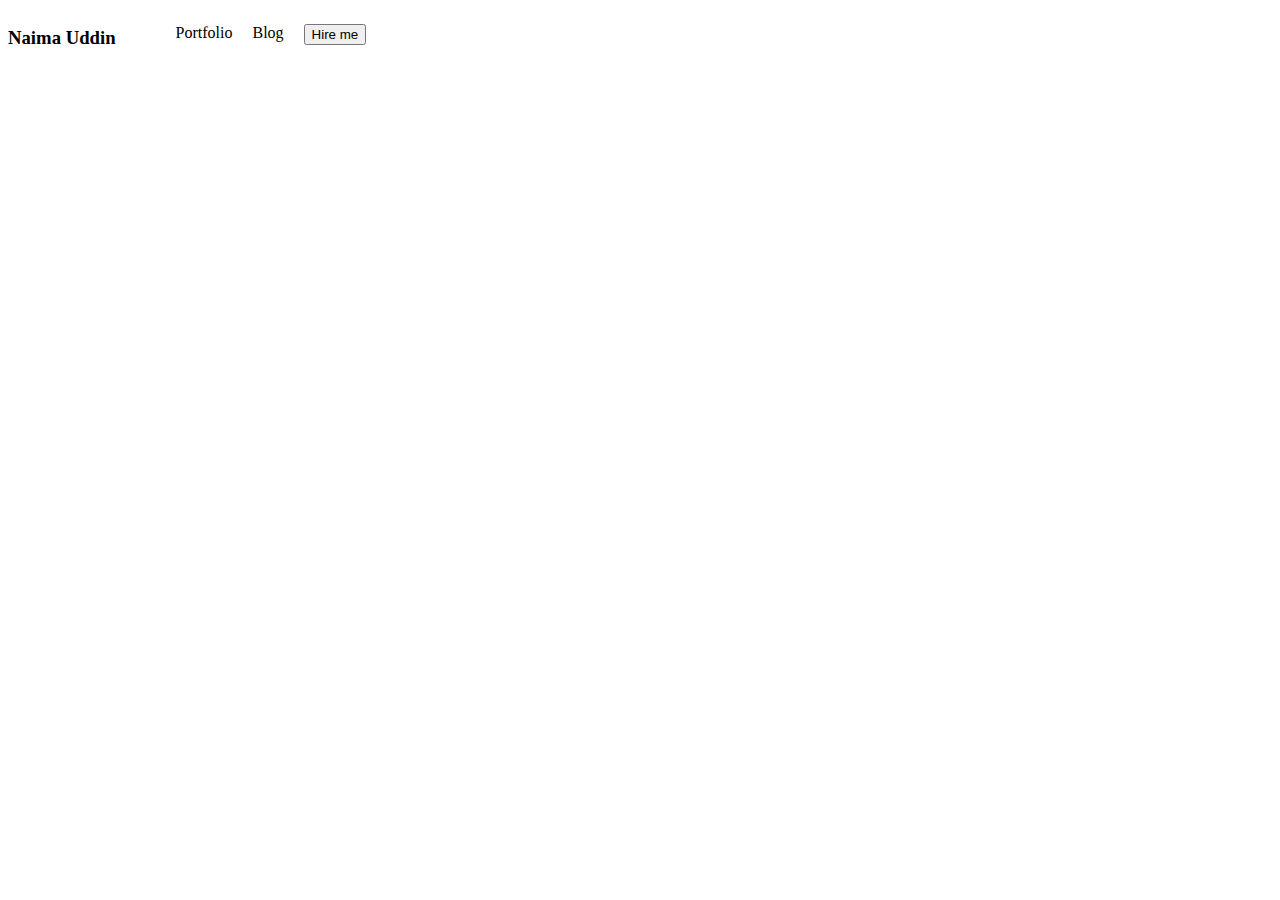
<file: module-05_developer-portfolio/index.html>
<!DOCTYPE html>
<html lang="en">
<head>
    <meta charset="UTF-8">
    <meta name="viewport" content="width=device-width, initial-scale=1.0">
    <title>Developer Portfolio</title>
    <link rel="stylesheet" href="styles.css/portfolio.css">
</head>
<body>

    <header>

        <nav>

            <h3 class="title-name">Naima Uddin</h3>
            <ul>
                <li>Portfolio</li>
                <li>Blog</li>
                <li><button>Hire me</button></li>
            </ul>
        </nav>
    </header>


    <main>
    </main>


    <footer>
    </footer>

</body>
</html>
</file>
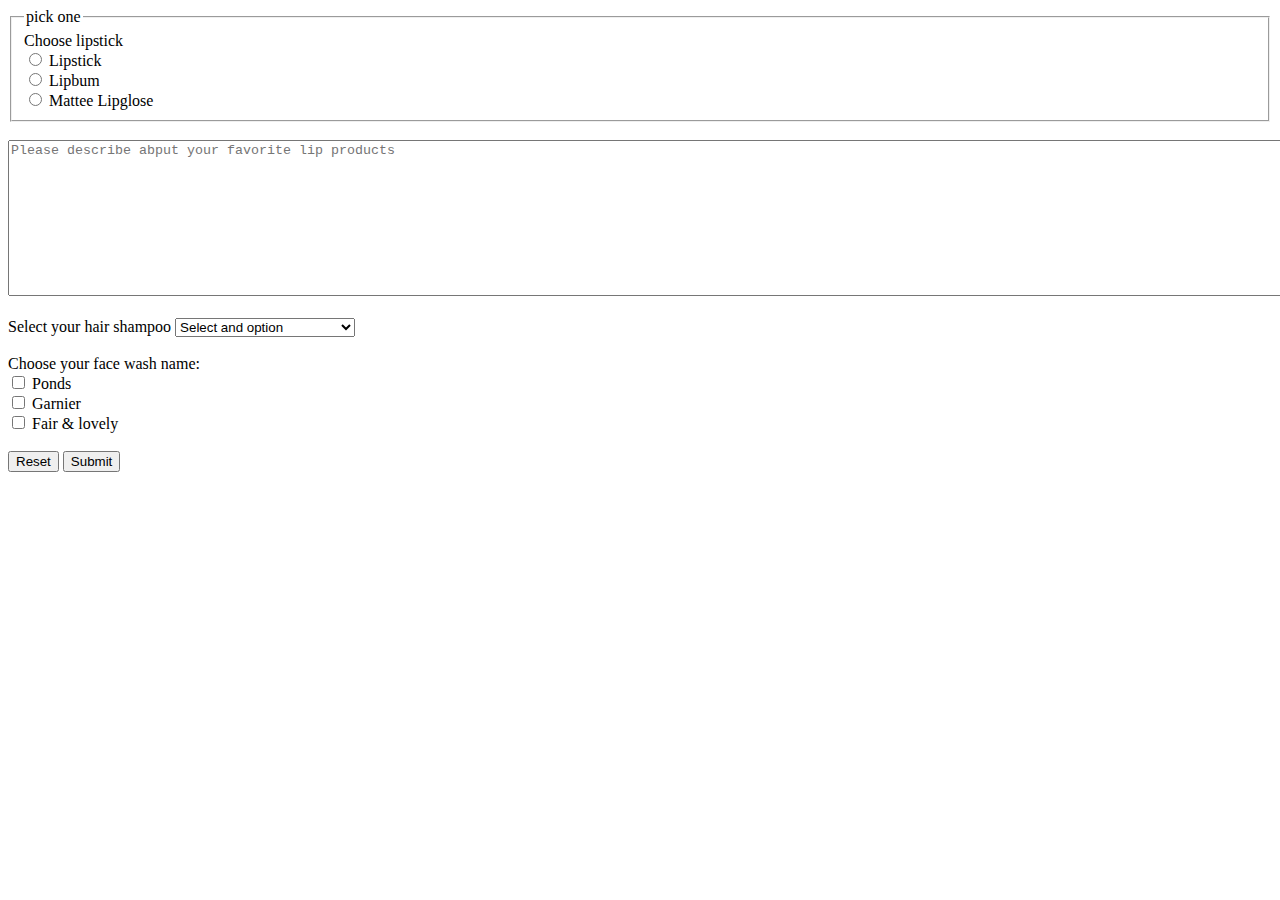
<file: module-01/form.html>
<!DOCTYPE html>
<html lang="en">
<head>
    <meta charset="UTF-8">
    <meta name="viewport" content="width=device-width, initial-scale=1.0">
    <title>Form ALL</title>

    <!--Fav icon-->
    <link rel="icon" type="image/x-icon" href="../aasets/25694.png">

</head>
<body>


    <form>
        <!--here shown the work for filedset and radio button-->
        <fieldset>
            <legend>pick one</legend>
            <label for="lip">Choose lipstick</label><br>
            <input type="radio" id="lip">
            Lipstick<br>
            <input type="radio" id="lip">
            Lipbum<br>
            <input type="radio" id="lip">
            Mattee Lipglose<br>
        </fieldset>


        <!--Here shown the work for a textfield to write anyting like comment, description etc-->
        <br><textarea name="Lip products " id="" cols="204" rows="10"
            placeholder="Please describe abput your favorite lip products"></textarea><br><br>


        <!--Here shown the work for drop-down list-->
        <label for="hair">Select your hair shampoo</label>
        <select name="" id="hair">
            <option value="">Select and option</option>
            <option value="">Pantene shampoo</option>
            <option value="">Dove shampoo</option>
            <option value="">Head & shoulder shampoo</option>
        </select><br><br>



        <!--here shown the work for checkbox menu-->
        <label>Choose your face wash name:</label><br>
        <input type="checkbox" id="facewash">
        <label for="facewash">Ponds</label><br>
        <input type="checkbox" id="facewash">
        <label for="facewash">Garnier</label><br>
        <input type="checkbox" id="facewash">
        <label for="facewash">Fair & lovely</label><br><br>



        <!--here this menu will reset everything like before-->
        <input type="reset" id="rest">


        <input type="submit" value="Submit">
    </form>


</body>
</html>
</file>
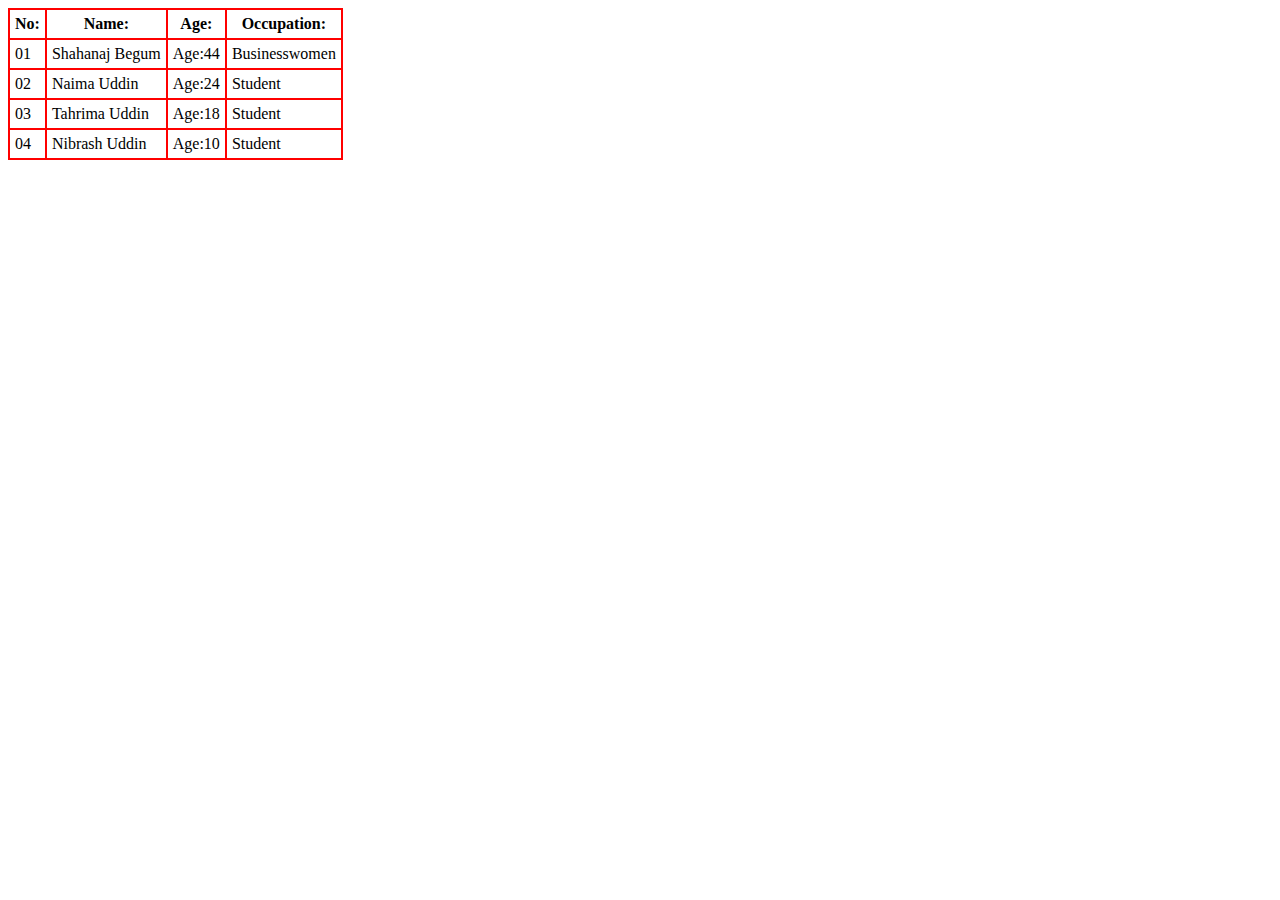
<file: module-04/table.html>
<!DOCTYPE html>
<html lang="en">
<head>
    <meta charset="UTF-8">
    <meta name="viewport" content="width=device-width, initial-scale=1.0">
    <title>Document</title>

    <style>
        table {
            border-collapse: collapse;
        }

        td,
        th {
            border: 2px solid red;
            padding: 5px;
        }
    </style>
</head>
<body>
    <table>
        <thead>
            <tr>
                <th>No:</th>
                <th>Name:</th>
                <th>Age:</th>
                <th>Occupation:</th>
            </tr>
        </thead>
        <tr>
            <td>01</td>
            <td>Shahanaj Begum</td>
            <td>Age:44</td>
            <td>Businesswomen</td>
        </tr>

        <tr>
            <td>02</td>
            <td>Naima Uddin</td>
            <td>Age:24</td>
            <td>Student</td>

        </tr>

        <tr>
            <td>03</td>
            <td>Tahrima Uddin</td>
            <td>Age:18</td>
            <td>Student</td>

        </tr>

        <tr>
            <td>04</td>
            <td>Nibrash Uddin</td>
            <td>Age:10</td>
            <td>Student</td>

        </tr>
    </table>

</body>
</html>
</file>
<file: module-05_developer-portfolio/styles.css/portfolio.css>
.title-name,
nav {
    display: flex;
}

nav ul {
    display: flex;

}

nav li {
    list-style: none;
    padding-left: 20px;
}
</file>
